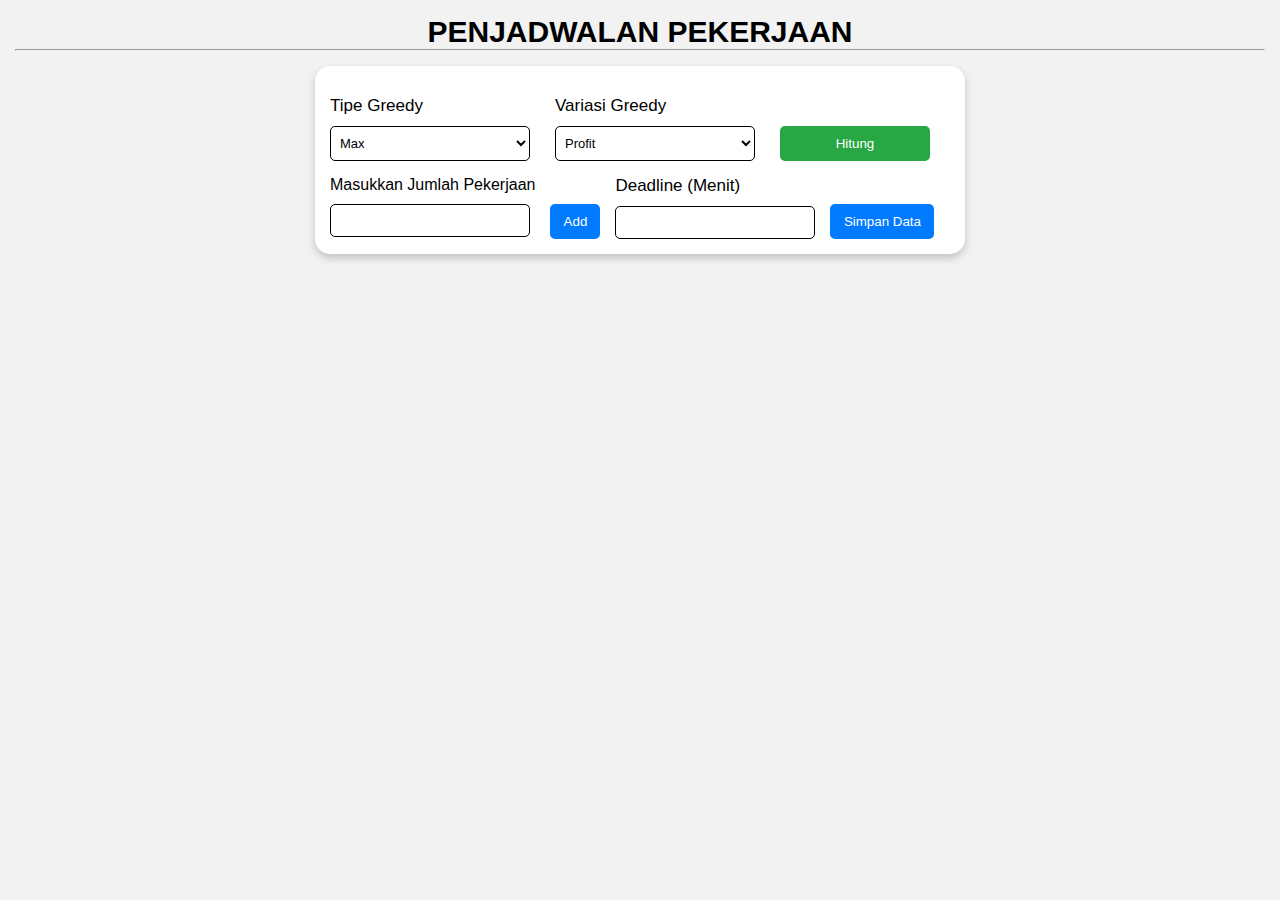
<file: index.html>
<!DOCTYPE html>
<html lang="en">
  <head>
    <meta charset="UTF-8" />
    <meta http-equiv="X-UA-Compatible" content="IE=edge" />
    <meta name="viewport" content="width=device-width, initial-scale=1.0" />
    <link rel="stylesheet" href="https://cdnjs.cloudflare.com/ajax/libs/font-awesome/4.7.0/css/font-awesome.min.css">
    <link rel="stylesheet" href="style.css" />
    <title>Project Akhir Strategi Algoritmik</title>
  </head>
  <body>
    <div style="padding: 15px">
      <div style="text-align: center;">
        <label style="font-size: 30px; font-weight: 800;">PENJADWALAN PEKERJAAN</label>
      </div>
      <hr/>
      <div style="display: flex;justify-content: center;">
        <div class="card" id="card-title">
          <div style="display: flex; gap: 25px; margin-top: 15px;">
            <div style="width:200px">
              <label> Tipe Greedy</label>
              <select class="greedy_tipe">
                <option value="Max">Max</option>
                <option value="Min">Min</option>
              </select>
            </div>
            <div style="width:200px">
              <label> Variasi Greedy</label>
              <select class="greedy_variasi">
                <option value="profit">Profit</option>
                <option value="weight">Weight</option>
                <option value="density">Density</option>
              </select>
            </div>
            <button class="button" type="button" onclick="hitungData()" id="button_hitung">Hitung</button>
          </div>
          <div style="display: flex;margin-top: 15px;">
            <div>
              <div>Masukkan Jumlah Pekerjaan</div>
              <input type="number" style="width: 200px" id="jumlah_pekerjaan"/>
            </div>
            <button class="button" type="button" onclick="addPekerjaan()" id="button_addPekerjaan">Add </button>
            <div style="width:200px">
              <label> Deadline (Menit)</label>
              <input type="number" id="deadline">
            </div>
            <button class="button" type="button" onclick="simpanData()" id="button_simpan">Simpan Data</button>
          </div>
        </div>
      </div>
      <div style="display: grid; grid-template-columns: 1fr 1fr">
        <div id="hasil" style="margin-top: 35px;">
              
        </div>
        <div id="hasil_hitung" style="margin-top: 35px;">
              
        </div>
      </div>
      <div id="pekerjaan" style="display: grid; grid-template-columns: 1fr 1fr">
      </div>
    </div>
    
    </div>
  </body>
  <script>
    const hasil = document.querySelector("#hasil");
    const hasil_hitung = document.querySelector("#hasil_hitung");
    
    let nama_pekerjaan =[];
    let waktu = [];
    let profit =[];
    
    let jadwal_pekerjaan;
    let total_profit;
    let total_waktu;
    let sisa_waktu;


    function greedyMaxProfit(array) {
      array.sort((a, b) => b[2] - a[2]);
      let jadwal_pekerjaan = [];
      let deadline_time = parseInt(document.querySelector("#deadline").value);
      let total_time = 0;
      let total_profit = 0;

      for (let i = 0; i < array.length; i++) {
        let task = array[i];
        if (deadline_time >= task[1]) {
          jadwal_pekerjaan.push(task[0]);
          total_profit += task[2];
          deadline_time -= task[1];
          total_time += task[1];
        }
      }

      let total_waktu = total_time;
      let sisa_waktu = deadline_time;
      return [jadwal_pekerjaan,total_profit,total_waktu,sisa_waktu];
    }

    function greedyMinProfit(array) {
      array.sort((a, b) => a[2] - b[2]);
      let jadwal_pekerjaan = [];
      let deadline_time = parseInt(document.querySelector("#deadline").value);
      let total_time = 0;
      let total_profit = 0;

      for (let i = 0; i < array.length; i++) {
        let task = array[i];
        if (deadline_time >= task[1]) {
          jadwal_pekerjaan.push(task[0]);
          total_profit += task[2];
          deadline_time -= task[1];
          total_time += task[1];
        }
      }

      let total_waktu = total_time;
      let sisa_waktu = deadline_time;
      return [jadwal_pekerjaan,total_profit,total_waktu,sisa_waktu];
    }

    function greedyMaxWeight(array) {
      array.sort((a, b) => b[1] - a[1]);
      let jadwal_pekerjaan = [];
      let deadline_time = parseInt(document.querySelector("#deadline").value);
      let total_time = 0;
      let total_profit = 0;

      for (let i = 0; i < array.length; i++) {
        let task = array[i];
        if (deadline_time >= task[1]) {
          jadwal_pekerjaan.push(task[0]);
          total_profit += task[2];
          deadline_time -= task[1];
          total_time += task[1];
        }
      }

      let total_waktu = total_time;
      let sisa_waktu = deadline_time;
      return [jadwal_pekerjaan,total_profit,total_waktu,sisa_waktu];
    }

    function greedyMinWeight(array) {
      array.sort((a, b) => a[1] - b[1]);
      let jadwal_pekerjaan = [];
      let deadline_time = parseInt(document.querySelector("#deadline").value);
      let total_time = 0;
      let total_profit = 0;

      for (let i = 0; i < array.length; i++) {
        let task = array[i];
        if (deadline_time >= task[1]) {
          jadwal_pekerjaan.push(task[0]);
          total_profit += task[2];
          deadline_time -= task[1];
          total_time += task[1];
        }
      }

      let total_waktu = total_time;
      let sisa_waktu = deadline_time;
      return [jadwal_pekerjaan,total_profit,total_waktu,sisa_waktu];
    }

    function greedyMaxDensity(array) {
      array.sort((a, b) => b[2] / b[1] - a[2] / a[1]);
      let jadwal_pekerjaan = [];
      let deadline_time = parseInt(document.querySelector("#deadline").value);
      let total_time = 0;
      let total_profit = 0;

      for (let i = 0; i < array.length; i++) {
        let task = array[i];
        if (deadline_time >= task[1]) {
          jadwal_pekerjaan.push(task[0]);
          total_profit += task[2];
          deadline_time -= task[1];
          total_time += task[1];
        }
      }

      let total_waktu = total_time;
      let sisa_waktu = deadline_time;
      return [jadwal_pekerjaan,total_profit,total_waktu,sisa_waktu];
    }

    function greedyMinDensity(array) {
      array.sort((a, b) => b[2] / b[1] - a[2] / a[1]);
      let jadwal_pekerjaan = [];
      let deadline_time = parseInt(document.querySelector("#deadline").value);
      let total_time = 0;
      let total_profit = 0;

      for (let i = 0; i < array.length; i++) {
        let task = array[i];
        if (deadline_time >= task[1]) {
          jadwal_pekerjaan.push(task[0]);
          total_profit += task[2];
          deadline_time -= task[1];
          total_time += task[1];
        }
      }

      let total_waktu = total_time;
      let sisa_waktu = deadline_time;
      return [jadwal_pekerjaan,total_profit,total_waktu,sisa_waktu];
    }

    function addPekerjaan() {
      const Jumlah = document.querySelector("#jumlah_pekerjaan").value;
      const pekerjaan = document.querySelector("#pekerjaan");
      let card = "";

      for (let i = 1; i <= Jumlah; i++) {
        card += `
        <div class="card">
            <div>
              <label>Nama Karyawan</label>
              <input class="input" type="text" id="namaKaryawan-${i}"/>
            </div>
            <div>
              <label>Nama Pekerjaan</label>
              <input class="input" type="text" id="nama-${i}"/>
            </div>
            <div>
              <label>Waktu (Menit)</label>
              <input class="input" type="number" id="waktu-${i}" />
            </div>
            <div>
              <label>Profit (Rupiah)</label>
              <input class="input" type="number" id="profit-${i}"/>
            </div>
        </div>
            `;
      }

      pekerjaan.innerHTML = card;
    }

    function simpanData() {
      const hasil = document.querySelector("#hasil");
      const Jumlah = document.querySelector("#jumlah_pekerjaan").value;
      const waktu_deadline = parseInt(document.querySelector("#deadline").value);
      let table="";
      
      nama_karyawan = []
      nama_pekerjaan = []
      waktu = []
      profit = []

      table+=`
      <table border=1 class="tabel">
        <tr>
          <th>Nama Karyawan</th>
          <th>Nama Pekerjaan</th>
          <th>Waktu</th>
          <th>Profit</th>
        </tr>
      `
      for (let i = 1; i <= Jumlah; i++) {
        nama_karyawan.push(document.querySelector("#namaKaryawan-"+i).value)
        nama_pekerjaan.push(document.querySelector("#nama-"+i).value)
        waktu.push(parseInt(document.querySelector("#waktu-"+i).value))
        profit.push(parseInt(document.querySelector("#profit-"+i).value))

        table += `
        <tr>
          <td>${nama_karyawan[i-1]}</td>
          <td>${nama_pekerjaan[i-1]}</td>
          <td>${waktu[i-1]}</td>
          <td>${profit[i-1]}</td>
        </tr>
        ` 
      }

      table+=`
      <tr>
        <td colspan = 4>Waktu Deadline: ${waktu_deadline}</td>
      </tr>
      </table>
      `
      hasil.innerHTML = table
    }

    function hitungData(){
      const greedy_tipe = document.querySelector('.greedy_tipe').value;
      const greedy_variasi = document.querySelector('.greedy_variasi').value;
      let newArray = [];
            for (let i = 0; i < nama_pekerjaan.length; i++) {
            newArray.push([nama_pekerjaan[i], waktu[i], profit[i]]);
            }

            if (greedy_variasi=="profit") {
                if (greedy_tipe=="Min") {
                    [jadwal_pekerjaan,total_profit,total_waktu,sisa_waktu]=greedyMinProfit(newArray);
                }
                else if(greedy_tipe=="Max"){
                    [jadwal_pekerjaan,total_profit,total_waktu,sisa_waktu]=greedyMaxProfit(newArray);
                }

                hasil_hitung.innerHTML=`
                <table class="tabel_hasil">
                    <tr>
                        <th colspan = 2>Greedy by ${greedy_variasi}</td>
                    </tr>
                    <tr>
                        <td>Pekerjaan yang dijadwalkan:</td>
                        <td>
                            ${jadwal_pekerjaan}
                        </td>
                    </tr>
                    <tr>
                        <td>Total Profit:</td>
                        <td>
                            ${total_profit}
                        </td>
                    </tr>
                    <tr>
                        <td>Total Waktu:</td>
                        <td>
                            ${total_waktu}
                        </td>
                    </tr>
                    <tr>
                        <td>Sisa Waktu:</td>
                        <td>
                            ${sisa_waktu}
                        </td>
                    </tr>
                </table>
                `   
            }
            else if (greedy_variasi=="weight") {
                if (greedy_tipe=="Min") {
                    [jadwal_pekerjaan,total_profit,total_waktu,sisa_waktu]=greedyMinWeight(newArray);
                }
                else if(greedy_tipe=="Max"){
                    [jadwal_pekerjaan,total_profit,total_waktu,sisa_waktu]=greedyMaxWeight(newArray);
                }

                hasil_hitung.innerHTML=`
                <table  class="tabel_hasil">
                    <tr>
                        <th colspan = 2>Greedy by ${greedy_variasi}</td>
                    </tr>
                    <tr>
                        <td>Pekerjaan yang dijadwalkan:</td>
                        <td>
                            ${jadwal_pekerjaan}
                        </td>
                    </tr>
                    <tr>
                        <td>Total Profit:</td>
                        <td>
                            ${total_profit}
                        </td>
                    </tr>
                    <tr>
                        <td>Total Waktu:</td>
                        <td>
                            ${total_waktu}
                        </td>
                    </tr>
                    <tr>
                        <td>Sisa Waktu:</td>
                        <td>
                            ${sisa_waktu}
                        </td>
                    </tr>
                </table>
                `  
            }
            else if (greedy_variasi=="density") {
                if (greedy_tipe=="Min") {
                    [jadwal_pekerjaan,total_profit,total_waktu,sisa_waktu]=greedyMinDensity(newArray);
                }
                else if(greedy_tipe=="Max"){
                    [jadwal_pekerjaan,total_profit,total_waktu,sisa_waktu]=greedyMaxDensity(newArray);
                }

                hasil_hitung.innerHTML=`
                <table class="tabel_hasil">
                    <tr>
                        <th colspan = 2>Greedy by ${greedy_variasi}</td>
                    </tr>
                    <tr>
                        <td>Pekerjaan yang dijadwalkan:</td>
                        <td>
                            ${jadwal_pekerjaan}
                        </td>
                    </tr>
                    <tr>
                        <td>Total Profit:</td>
                        <td>
                            ${total_profit}
                        </td>
                    </tr>
                    <tr>
                        <td>Total Waktu:</td>
                        <td>
                            ${total_waktu}
                        </td>
                    </tr>
                    <tr>
                        <td>Sisa Waktu:</td>
                        <td>
                            ${sisa_waktu}
                        </td>
                    </tr>
                </table>
                `
            }
    }
  </script>
</html>
</file>
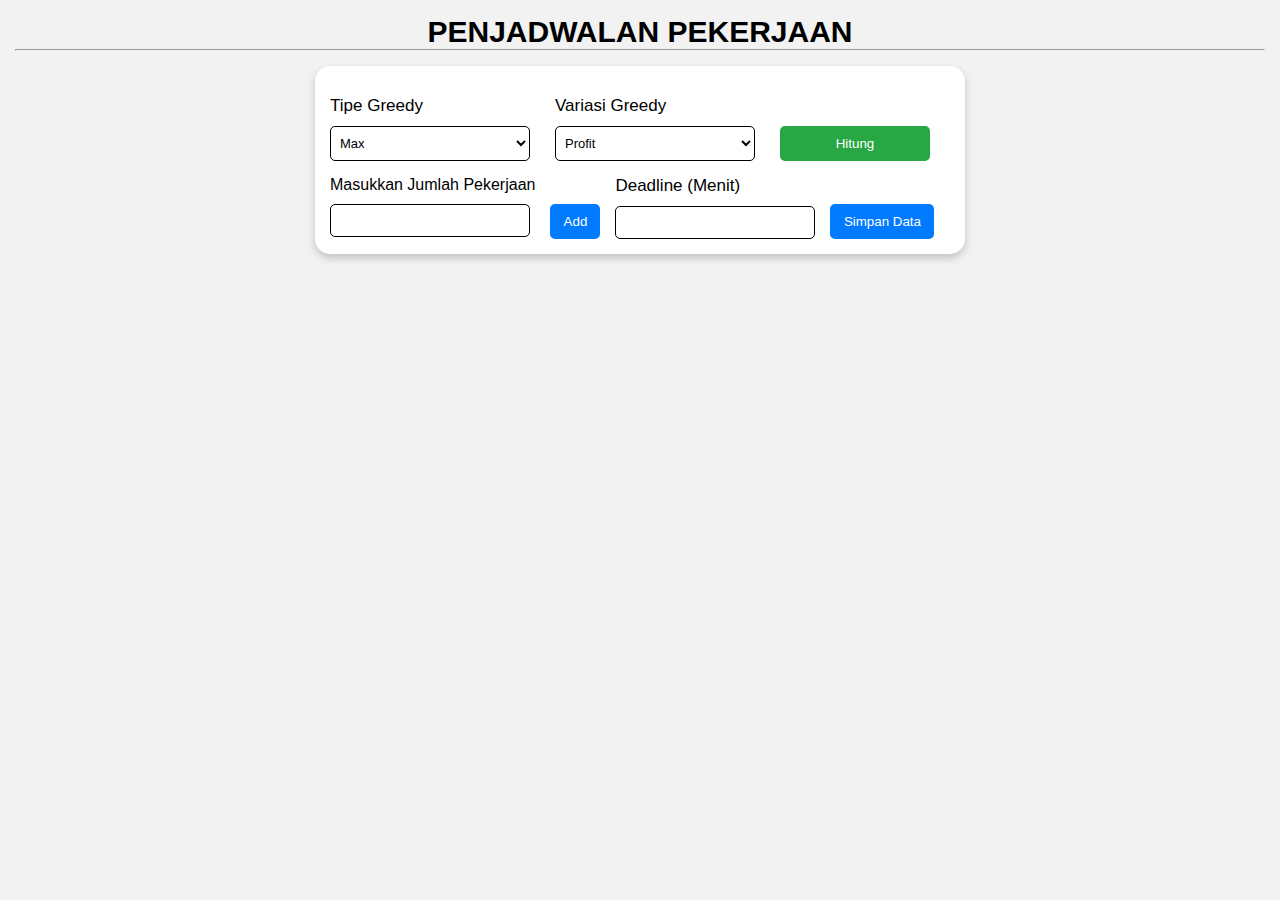
<file: GUI.html>
<!DOCTYPE html>
<html lang="en">
  <head>
    <meta charset="UTF-8" />
    <meta http-equiv="X-UA-Compatible" content="IE=edge" />
    <meta name="viewport" content="width=device-width, initial-scale=1.0" />
    <link rel="stylesheet" href="https://cdnjs.cloudflare.com/ajax/libs/font-awesome/4.7.0/css/font-awesome.min.css">
    <link rel="stylesheet" href="style.css" />
    <title>Project Akhir Strategi Algoritmik</title>
  </head>
  <body>
    <div style="padding: 15px">
      <div style="text-align: center;">
        <label style="font-size: 30px; font-weight: 800;">PENJADWALAN PEKERJAAN</label>
      </div>
      <hr/>
      <div style="display: flex;justify-content: center;">
        <div class="card" id="card-title">
          <div style="display: flex; gap: 25px; margin-top: 15px;">
            <div style="width:200px">
              <label> Tipe Greedy</label>
              <select class="greedy_tipe">
                <option value="Max">Max</option>
                <option value="Min">Min</option>
              </select>
            </div>
            <div style="width:200px">
              <label> Variasi Greedy</label>
              <select class="greedy_variasi">
                <option value="profit">Profit</option>
                <option value="weight">Weight</option>
                <option value="density">Density</option>
              </select>
            </div>
            <button class="button" type="button" onclick="hitungData()" id="button_hitung">Hitung</button>
          </div>
          <div style="display: flex;margin-top: 15px;">
            <div>
              <div>Masukkan Jumlah Pekerjaan</div>
              <input type="number" style="width: 200px" id="jumlah_pekerjaan"/>
            </div>
            <button class="button" type="button" onclick="addPekerjaan()" id="button_addPekerjaan">Add </button>
            <div style="width:200px">
              <label> Deadline (Menit)</label>
              <input type="number" id="deadline">
            </div>
            <button class="button" type="button" onclick="simpanData()" id="button_simpan">Simpan Data</button>
          </div>
        </div>
      </div>
      <div style="display: grid; grid-template-columns: 1fr 1fr">
        <div id="hasil" style="margin-top: 35px;">
              
        </div>
        <div id="hasil_hitung" style="margin-top: 35px;">
              
        </div>
      </div>
      <div id="pekerjaan" style="display: grid; grid-template-columns: 1fr 1fr">
      </div>
    </div>
    
    </div>
  </body>
  <script>
    const hasil = document.querySelector("#hasil");
    const hasil_hitung = document.querySelector("#hasil_hitung");
    
    let nama_pekerjaan =[];
    let waktu = [];
    let profit =[];
    
    let jadwal_pekerjaan;
    let total_profit;
    let total_waktu;
    let sisa_waktu;


    function greedyMaxProfit(array) {
      array.sort((a, b) => b[2] - a[2]);
      let jadwal_pekerjaan = [];
      let deadline_time = parseInt(document.querySelector("#deadline").value);
      let total_time = 0;
      let total_profit = 0;

      for (let i = 0; i < array.length; i++) {
        let task = array[i];
        if (deadline_time >= task[1]) {
          jadwal_pekerjaan.push(task[0]);
          total_profit += task[2];
          deadline_time -= task[1];
          total_time += task[1];
        }
      }

      let total_waktu = total_time;
      let sisa_waktu = deadline_time;
      return [jadwal_pekerjaan,total_profit,total_waktu,sisa_waktu];
    }

    function greedyMinProfit(array) {
      array.sort((a, b) => a[2] - b[2]);
      let jadwal_pekerjaan = [];
      let deadline_time = parseInt(document.querySelector("#deadline").value);
      let total_time = 0;
      let total_profit = 0;

      for (let i = 0; i < array.length; i++) {
        let task = array[i];
        if (deadline_time >= task[1]) {
          jadwal_pekerjaan.push(task[0]);
          total_profit += task[2];
          deadline_time -= task[1];
          total_time += task[1];
        }
      }

      let total_waktu = total_time;
      let sisa_waktu = deadline_time;
      return [jadwal_pekerjaan,total_profit,total_waktu,sisa_waktu];
    }

    function greedyMaxWeight(array) {
      array.sort((a, b) => b[1] - a[1]);
      let jadwal_pekerjaan = [];
      let deadline_time = parseInt(document.querySelector("#deadline").value);
      let total_time = 0;
      let total_profit = 0;

      for (let i = 0; i < array.length; i++) {
        let task = array[i];
        if (deadline_time >= task[1]) {
          jadwal_pekerjaan.push(task[0]);
          total_profit += task[2];
          deadline_time -= task[1];
          total_time += task[1];
        }
      }

      let total_waktu = total_time;
      let sisa_waktu = deadline_time;
      return [jadwal_pekerjaan,total_profit,total_waktu,sisa_waktu];
    }

    function greedyMinWeight(array) {
      array.sort((a, b) => a[1] - b[1]);
      let jadwal_pekerjaan = [];
      let deadline_time = parseInt(document.querySelector("#deadline").value);
      let total_time = 0;
      let total_profit = 0;

      for (let i = 0; i < array.length; i++) {
        let task = array[i];
        if (deadline_time >= task[1]) {
          jadwal_pekerjaan.push(task[0]);
          total_profit += task[2];
          deadline_time -= task[1];
          total_time += task[1];
        }
      }

      let total_waktu = total_time;
      let sisa_waktu = deadline_time;
      return [jadwal_pekerjaan,total_profit,total_waktu,sisa_waktu];
    }

    function greedyMaxDensity(array) {
      array.sort((a, b) => b[2] / b[1] - a[2] / a[1]);
      let jadwal_pekerjaan = [];
      let deadline_time = parseInt(document.querySelector("#deadline").value);
      let total_time = 0;
      let total_profit = 0;

      for (let i = 0; i < array.length; i++) {
        let task = array[i];
        if (deadline_time >= task[1]) {
          jadwal_pekerjaan.push(task[0]);
          total_profit += task[2];
          deadline_time -= task[1];
          total_time += task[1];
        }
      }

      let total_waktu = total_time;
      let sisa_waktu = deadline_time;
      return [jadwal_pekerjaan,total_profit,total_waktu,sisa_waktu];
    }

    function greedyMinDensity(array) {
      array.sort((a, b) => b[2] / b[1] - a[2] / a[1]);
      let jadwal_pekerjaan = [];
      let deadline_time = parseInt(document.querySelector("#deadline").value);
      let total_time = 0;
      let total_profit = 0;

      for (let i = 0; i < array.length; i++) {
        let task = array[i];
        if (deadline_time >= task[1]) {
          jadwal_pekerjaan.push(task[0]);
          total_profit += task[2];
          deadline_time -= task[1];
          total_time += task[1];
        }
      }

      let total_waktu = total_time;
      let sisa_waktu = deadline_time;
      return [jadwal_pekerjaan,total_profit,total_waktu,sisa_waktu];
    }

    function addPekerjaan() {
      const Jumlah = document.querySelector("#jumlah_pekerjaan").value;
      const pekerjaan = document.querySelector("#pekerjaan");
      let card = "";

      for (let i = 1; i <= Jumlah; i++) {
        card += `
        <div class="card">
            <div>
              <label>Nama Karyawan</label>
              <input class="input" type="text" id="namaKaryawan-${i}"/>
            </div>
            <div>
              <label>Nama Pekerjaan</label>
              <input class="input" type="text" id="nama-${i}"/>
            </div>
            <div>
              <label>Waktu (Menit)</label>
              <input class="input" type="number" id="waktu-${i}" />
            </div>
            <div>
              <label>Profit (Rupiah)</label>
              <input class="input" type="number" id="profit-${i}"/>
            </div>
        </div>
            `;
      }

      pekerjaan.innerHTML = card;
    }

    function simpanData() {
      const hasil = document.querySelector("#hasil");
      const Jumlah = document.querySelector("#jumlah_pekerjaan").value;
      const waktu_deadline = parseInt(document.querySelector("#deadline").value);
      let table="";
      
      nama_karyawan = []
      nama_pekerjaan = []
      waktu = []
      profit = []

      table+=`
      <table border=1 class="tabel">
        <tr>
          <th>Nama Karyawan</th>
          <th>Nama Pekerjaan</th>
          <th>Waktu</th>
          <th>Profit</th>
        </tr>
      `
      for (let i = 1; i <= Jumlah; i++) {
        nama_karyawan.push(document.querySelector("#namaKaryawan-"+i).value)
        nama_pekerjaan.push(document.querySelector("#nama-"+i).value)
        waktu.push(parseInt(document.querySelector("#waktu-"+i).value))
        profit.push(parseInt(document.querySelector("#profit-"+i).value))

        table += `
        <tr>
          <td>${nama_karyawan[i-1]}</td>
          <td>${nama_pekerjaan[i-1]}</td>
          <td>${waktu[i-1]}</td>
          <td>${profit[i-1]}</td>
        </tr>
        ` 
      }

      table+=`
      <tr>
        <td colspan = 4>Waktu Deadline: ${waktu_deadline}</td>
      </tr>
      </table>
      `
      hasil.innerHTML = table
    }

    function hitungData(){
      const greedy_tipe = document.querySelector('.greedy_tipe').value;
      const greedy_variasi = document.querySelector('.greedy_variasi').value;
      let newArray = [];
            for (let i = 0; i < nama_pekerjaan.length; i++) {
            newArray.push([nama_pekerjaan[i], waktu[i], profit[i]]);
            }

            if (greedy_variasi=="profit") {
                if (greedy_tipe=="Min") {
                    [jadwal_pekerjaan,total_profit,total_waktu,sisa_waktu]=greedyMinProfit(newArray);
                }
                else if(greedy_tipe=="Max"){
                    [jadwal_pekerjaan,total_profit,total_waktu,sisa_waktu]=greedyMaxProfit(newArray);
                }

                hasil_hitung.innerHTML=`
                <table class="tabel_hasil">
                    <tr>
                        <th colspan = 2>Greedy by ${greedy_variasi}</td>
                    </tr>
                    <tr>
                        <td>Pekerjaan yang dijadwalkan:</td>
                        <td>
                            ${jadwal_pekerjaan}
                        </td>
                    </tr>
                    <tr>
                        <td>Total Profit:</td>
                        <td>
                            ${total_profit}
                        </td>
                    </tr>
                    <tr>
                        <td>Total Waktu:</td>
                        <td>
                            ${total_waktu}
                        </td>
                    </tr>
                    <tr>
                        <td>Sisa Waktu:</td>
                        <td>
                            ${sisa_waktu}
                        </td>
                    </tr>
                </table>
                `   
            }
            else if (greedy_variasi=="weight") {
                if (greedy_tipe=="Min") {
                    [jadwal_pekerjaan,total_profit,total_waktu,sisa_waktu]=greedyMinWeight(newArray);
                }
                else if(greedy_tipe=="Max"){
                    [jadwal_pekerjaan,total_profit,total_waktu,sisa_waktu]=greedyMaxWeight(newArray);
                }

                hasil_hitung.innerHTML=`
                <table  class="tabel_hasil">
                    <tr>
                        <th colspan = 2>Greedy by ${greedy_variasi}</td>
                    </tr>
                    <tr>
                        <td>Pekerjaan yang dijadwalkan:</td>
                        <td>
                            ${jadwal_pekerjaan}
                        </td>
                    </tr>
                    <tr>
                        <td>Total Profit:</td>
                        <td>
                            ${total_profit}
                        </td>
                    </tr>
                    <tr>
                        <td>Total Waktu:</td>
                        <td>
                            ${total_waktu}
                        </td>
                    </tr>
                    <tr>
                        <td>Sisa Waktu:</td>
                        <td>
                            ${sisa_waktu}
                        </td>
                    </tr>
                </table>
                `  
            }
            else if (greedy_variasi=="density") {
                if (greedy_tipe=="Min") {
                    [jadwal_pekerjaan,total_profit,total_waktu,sisa_waktu]=greedyMinDensity(newArray);
                }
                else if(greedy_tipe=="Max"){
                    [jadwal_pekerjaan,total_profit,total_waktu,sisa_waktu]=greedyMaxDensity(newArray);
                }

                hasil_hitung.innerHTML=`
                <table class="tabel_hasil">
                    <tr>
                        <th colspan = 2>Greedy by ${greedy_variasi}</td>
                    </tr>
                    <tr>
                        <td>Pekerjaan yang dijadwalkan:</td>
                        <td>
                            ${jadwal_pekerjaan}
                        </td>
                    </tr>
                    <tr>
                        <td>Total Profit:</td>
                        <td>
                            ${total_profit}
                        </td>
                    </tr>
                    <tr>
                        <td>Total Waktu:</td>
                        <td>
                            ${total_waktu}
                        </td>
                    </tr>
                    <tr>
                        <td>Sisa Waktu:</td>
                        <td>
                            ${sisa_waktu}
                        </td>
                    </tr>
                </table>
                `
            }
    }
  </script>
</html>
</file>
<file: style.css>
/* CSS Dasar */
* {
  padding: 0;
  margin: 0;
  box-sizing: border-box;
}

body {
  font-family: 'Trebuchet MS', 'Lucida Sans Unicode', 'Lucida Grande', 'Lucida Sans', Arial, sans-serif;
  background-color: #f2f2f2;
}

label {
  font-size: 17px;
  color: rgb(0, 0, 0);
}

#button_addPekerjaan{
  width:50px;
  margin-left: 15px;
  border: 0px;
  border-radius: 5px;
  height: 35px;
  background-color: #007bff;
  color: white;
}

#button_addPekerjaan:hover{
  box-shadow: 2px 2px #c7c7c7;
}

#button_simpan{
  word-wrap: break-word;
  width:104px;
  margin-left: 15px;
  border: 0px;
  border-radius: 5px;
  height: 35px;
  background-color: #007bff;
  color: white;
}

#button_simpan:hover{
  box-shadow: 2px 2px #c7c7c7;
}

#button_hitung{
  width:150px;
  margin-top:30px;
  border: 0px;
  border-radius: 5px;
  height: 35px;
  background-color: #28a745;
  color: white;
}

#button_hitung:hover{
  box-shadow: 2px 2px #c7c7c7;
}

.card {
  margin-top: 15px;
  background-color: #FFFFFF;
  box-shadow: 0 4px 8px 0 rgba(0,0,0,0.2);
  transition: 0.3s;
  width: 40%;
  padding: 15px;
  border-radius: 5px;
  width: 700px;
}

#card-title {
  border-radius: 15px;
  width: 650px;
}

select {
  width: 100%;
  height: 35px;
  margin-top: 10px;
  border-radius: 5px;
  border: 1px solid rgb(0, 0, 0);
  background-color: #FFFFFF;
  padding: 5px;
  font-size: 13px;
}

input {
  width: 100%;
  height: 33px;
  margin-top: 10px;
  border-radius: 5px;
  border: 1px solid rgb(0, 0, 0);
  background-color: #FFFFFF;
  padding: 5px;
  font-size: 13px;
  color: #333333;
}

.tabel {
  margin-top: 10px;
  background-color: #FFFFFF;
  border-radius: 1px;
  padding: 20px;
  margin-bottom: 20px;
  border-collapse: collapse;
  width: 700px;
}

.tabel th {
  text-align: center;
  font-weight: 900;
}

.tabel td, th {
  border: 1px solid #000000;
  padding: 8px;
}

.tabel_hasil {
  margin-top: 10px;
  background-color: #FFFFFF;
  border-radius: 1px;
  padding: 20px;
  margin-bottom: 20px;
  border-collapse: collapse;
  width: 700px;
}

.tabel_hasil th {
  text-align: center;
  font-weight: 900;
}

.tabel_hasil tr,td {
  height: 30px;
  border: 1px solid #000000;
  text-align: left;
  padding: 8px;
}

.button{
  height: 25px;
  width: 75px;
  align-self: end;
  margin-right: 15px;
}
</file>
